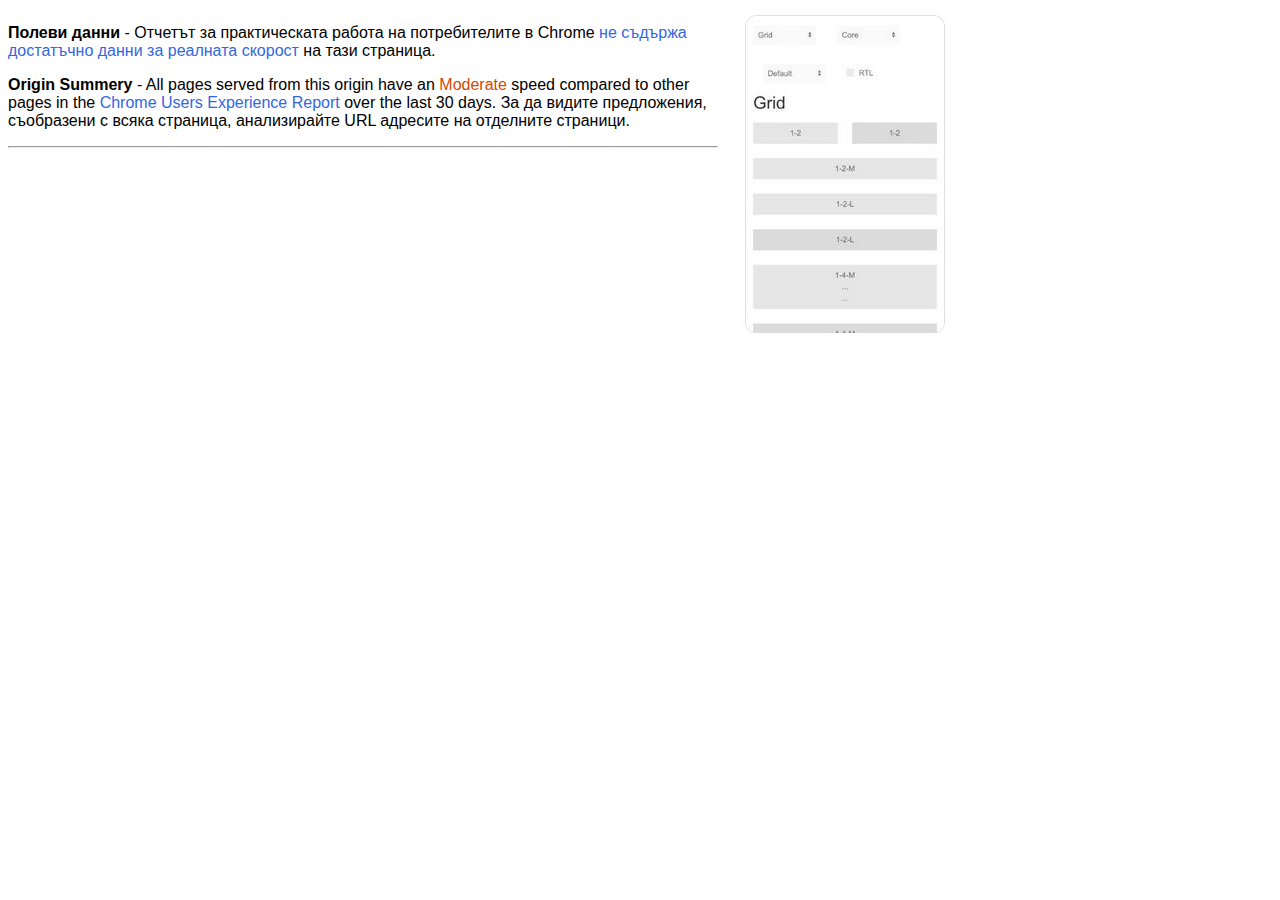
<file: week_01/HW_01/index.html>
<!DOCTYPE html> 
<html> 
<head>
<title>my first homework</title>
<style>
body {
    font-family: Arial, Helvetica, sans-serif;
}

.my-blue {
  color: #3367df;
}

.my-red {
  color: #d34900;
  
}

#my-text{float:left;width: 710px;}
#my-image { margin-left: 15px; }
  
  
</style>
</head>
<div id="my-text">
<p><strong>Полеви данни</strong> - Отчетът за практическата работа на потребителите в Chrome <span class="my-blue">не съдържа<br /> достатъчно данни за реалната скорост</span> на тази страница.
</p> 

<p><strong>Origin Summery</strong> - All pages served from this origin have an <span class="my-red">Moderate</span> speed compared to other<br /> pages in the <span class="my-blue">Chrome Users Experience Report</span> over the last 30 days. За да видите предложения,<br /> съобразени с всяка страница, анализирайте URL адресите на отделните страници.
</p>

<hr />
</div>

<div>
<img id="my-image" src="assets/images/Clipboard01.jpg" />
</div>

</html>
</file>
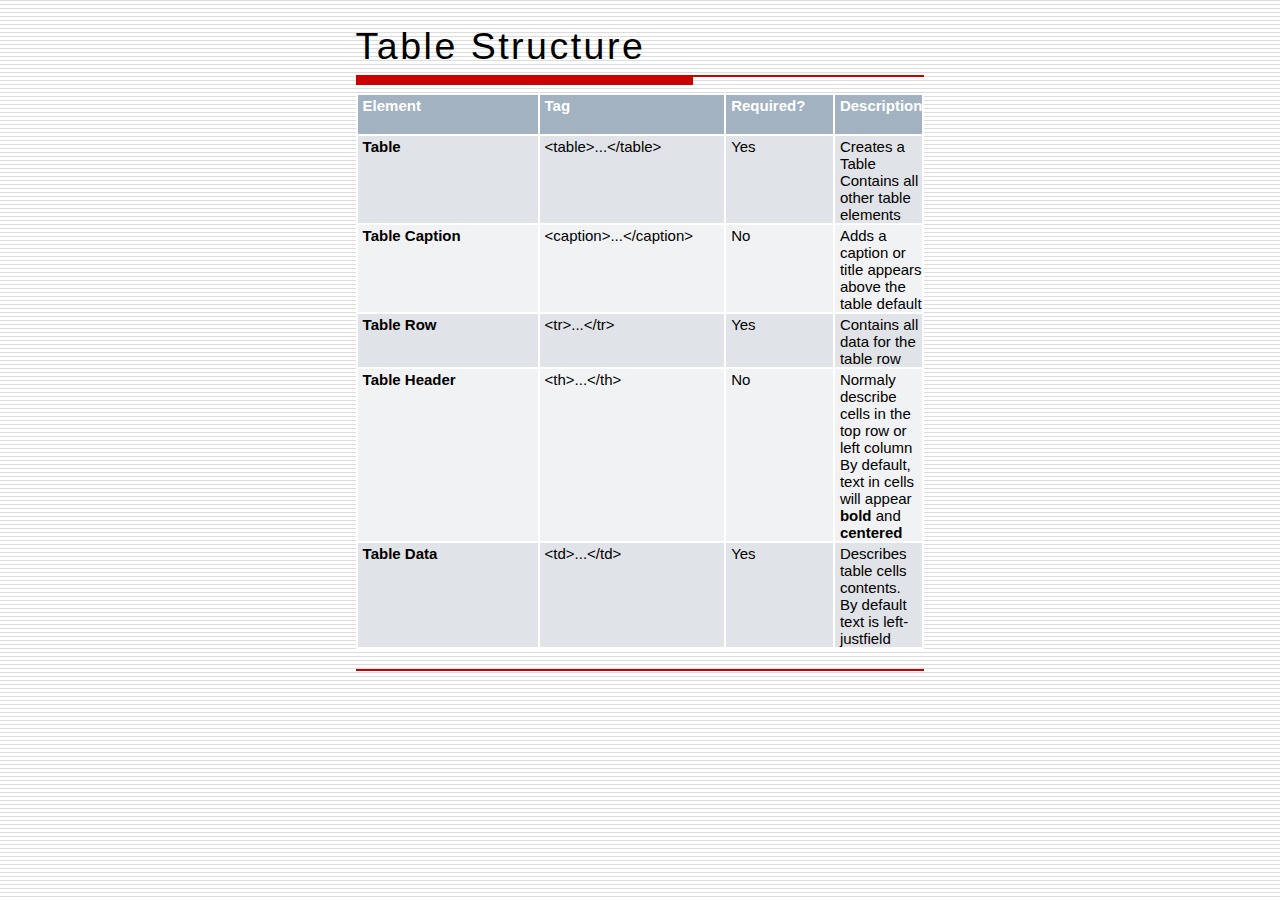
<file: week_01/HW_02/my-table.html>
<!DOCTYPE html>
<html>
<head> 
<title>Second Homework </title>
<link rel="stylesheet" type="text/css" href="css/style.css">
</head>

<body>
<div>
<h1>
Table Structure
</h1>
<hr id="first-line" class="line" />
<hr id="second-line" class="line" />
<table>
<tr id="table-head">
<th class="col1">Element</th>
<th class="col2">Tag</th>
<th class="col3">Required?</th>
<th>Description</th>
</tr>
<tr class="row2">
<td><strong>Table</strong></td>
<td>&#60;table&#62;...&#60;/table&#62;</td>
<td>Yes</td>
<td>Creates a Table <br />Contains all other table elements </td>
</tr>
<tr class="row3">
<td><strong>Table Caption</strong></td>
<td>&#60;caption&#62;...&#60;/caption&#62;</td>
<td>No</td>
<td>Adds a caption or title appears above the table default</td>
</tr><tr>
<td class="row4-6"><strong>Table Row</strong></td>
<td>&#60;tr&#62;...&#60;/tr&#62;</td>
<td>Yes</td>
<td>Contains all data for the table row </td>
</tr>
<tr class="row5">
<td><strong>Table Header</strong></td>
<td>&#60;th&#62;...&#60;/th&#62;</td>
<td>No</td>
<td class="r-pad">Normaly describe cells in the top row or left column 
<br />By default, text in cells will appear <strong>bold</strong> and <strong>centered</strong></td>
</tr>
<tr class="row4-6">
<td><strong>Table Data</strong></td>
<td>&#60;td&#62;...&#60;/td&#62;</td>
<td>Yes</td>
<td>Describes table cells contents. 
<br />By default text is left-justfield</td>
</tr>

<!-- 

&#60; = <
&#62; = >

-->



</table>
<hr id="third-line" class="line" />
</div>
</body>
</html>
</file>
<file: week_01/HW_02/css/style.css>
body {
	font-family: Tahoma, Geneva, sans-serif;
	font-size: 15px;
	background-image: url("../assets/bcg_piece.png");
    background-repeat: repeat;
}

h1 {
    font-size: 2.5em;
    font-weight: 500;
    padding-bottom: 0;
    margin-bottom: 7px;
	letter-spacing: 2.5px;
}

div {
	width: 45%;
	margin: 0 auto;
}

hr.line {
	border: 1px solid #cd0000;
	margin: 0;
}

#second-line {
	width: 58%;
	border: 4px solid #cd0000;
}

table { width: 100%; margin-top: 8px; border-collapse: collapse; }

th, td {
  border: 2px solid #fff;
}

#table-head {background-color: #a2b2c1; color: white;}

tr#table-head th {
    text-align: left;
    padding: 2px 0 20px 5px;
}

.col1, .col2 { width: 210px; }

.col3 { width: 110px; }

tr:nth-child(even) {background: #e0e3e8;}
tr:nth-child(odd) {background: #f1f2f4;}

.row2, .row3 { height: 80px }

td {
    vertical-align: top;
    padding: 2px 0 0 5px;
}

.row4-6 { height: 50px }
.row5 { height: 110px }
#third-line{margin-top: 20px}

.r-pad {
    padding-right: 5px;
}
</file>
